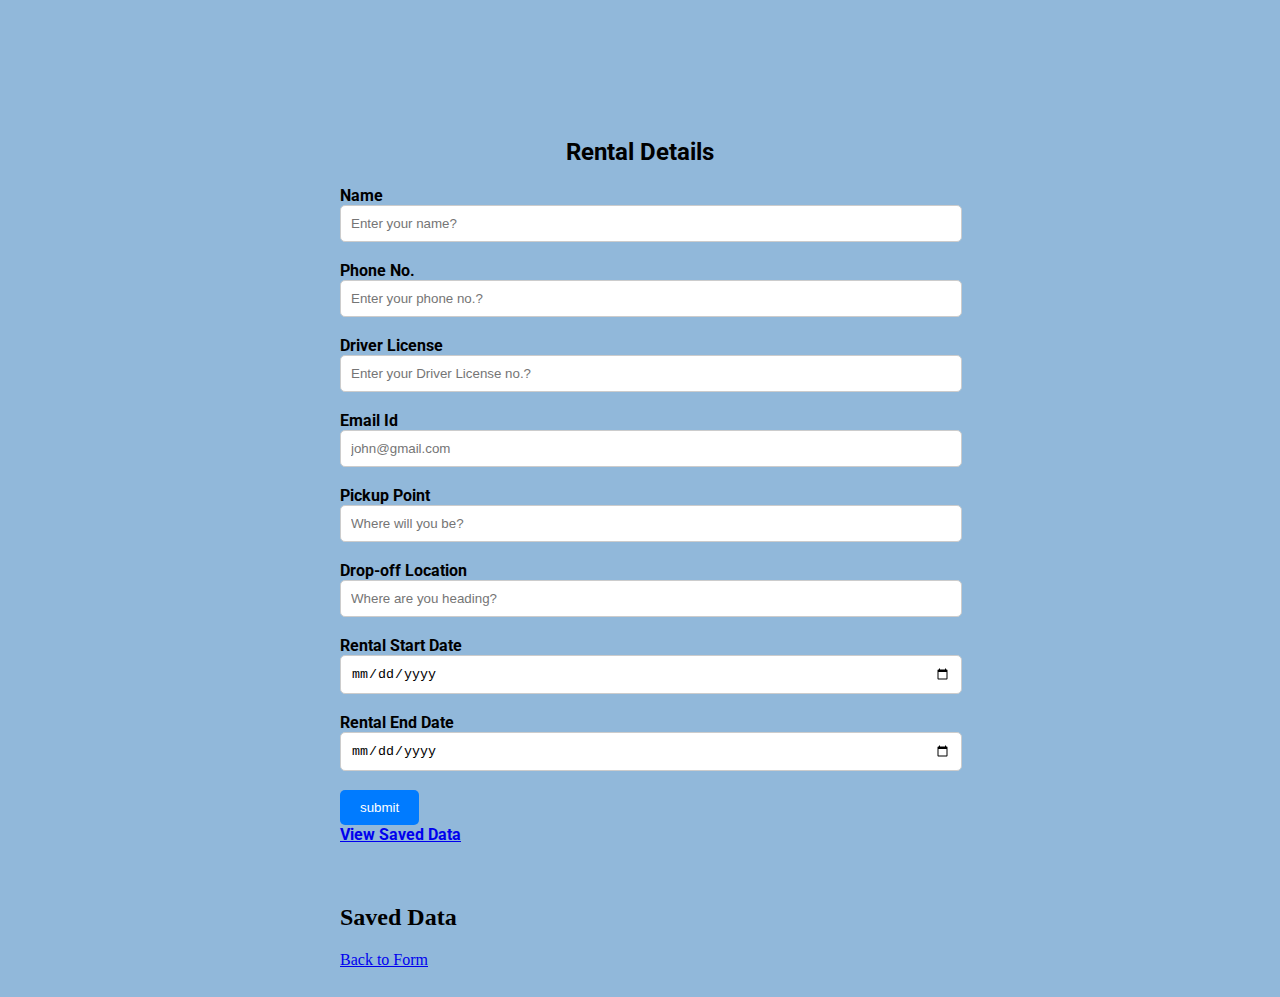
<file: templates/rent2.html>
<!DOCTYPE html>
<html lang="en">
<head>
    <meta charset="UTF-8">
    <meta name="viewport" content="width=device-width, initial-scale=1.0">
    <title>Destination Arrival Form</title>
    <link rel="stylesheet" type="text/css" href="../static/css/formstyle.css">
</head>
<body>
<div id="formPage" class="page roboto-thin">
    <div class="container"> 
        <center><h2>Rental Details</h2></center>
        <form id="arrivalForm">

            <label for="name">Name</label>
                <input class="form-input" type="text" id="name" name="email_id" placeholder="Enter your name?"  required><br>
                <br>

                <label for="phone">Phone No.</label>
                <input id="phone" class="form-input" type="tel" name="phone" pattern="[0-9]{10}" placeholder="Enter your phone no.?"  required><br>
                <br>

                

                <label for="license">Driver License</label>
                <input class="form-input" type="tel" id="license" name="phone" pattern="[0-9]{15}" placeholder="Enter your Driver License no.?"  required><br>
                <br>
                


                <label for="email">Email Id</label>
                <input class="form-input" type="text" id="email" name="email_id" placeholder="john@gmail.com"  required><br>
                <br>

                <label for="pickup">Pickup Point</label>
                <input class="form-input" type="text" id="pickup" name="pickup_point" placeholder="Where will you be?"  required><br>
                <br>

                <label for="dropOff">Drop-off Location</label>
                <input class="form-input" type="text" id="dropOff" name="destination_point" placeholder="Where are you heading?"  required><br>
                <br>

                <label for="start">Rental Start Date</label>
                <input class="form-input" type="date" id="start" name="departure_date" placeholder="When would you leave?"  required><br>
                <br>    

                <!-- <label>Departure Time</label>
                <input class="form-input" type="time" name="departure_time" placeholder="What time?"  required><br>
                <br> -->

                <label for="end">Rental End Date</label>
                <input class="form-input" type="date" id="end" name="departure_date" placeholder="When would you leave?"  required><br>
                <br>  
                
                <!-- <label>No. of passengers</label>
                <input class="form-input" type="number" name="no_of_passengers" min="1" max="20" placeholder="Total no of passengers" required><br>
                <br> -->
                
                <input type="submit" class="myButton" value="submit">
        </form>
        <a href="#savedData" onclick="showPage('savedData')">View Saved Data</a>
    </div>  
</div>

<div id="savedData" class="page">
    <div class="container">
        <h2>Saved Data</h2> 
        <div id="savedInfo"></div>
        <a href="#formPage" onclick="showPage('formPage')">Back to Form</a>
    </div>
</div>
                

<script src="../static/js/rent2.js"></script>

</body>
</html>
</file>
<file: static/css/formstyle.css>
@import url('https://fonts.googleapis.com/css2?family=Roboto:ital,wght@0,100;0,300;0,400;0,500;0,700;0,900;1,100;1,300;1,400;1,500;1,700;1,900&display=swap');

body {
    background-color: #91b8da;
}

.roboto-thin {
    font-family: "Roboto", sans-serif;
    font-weight: bolder;
    font-style: normal;
  }

.container {
    max-width: 600px;
    margin: 0 auto;
    padding: 20px;
    border-radius: 10px;    
}

.form-group {
    margin-bottom: 20px;
}

input[type="text"],
input[type="date"],
input[type="time"],
input[type="number"],
input[type="tel"] {
    width: 100%;
    padding: 10px;
    border: 1px solid #ccc;
    border-radius: 5px;
    background-color: #fff;
}

input[type="submit"] {
    background-color: #007bff;
    color: #fff;
    padding: 10px 20px;
    border: none;
    border-radius: 5px;
    cursor: pointer;
}

input[type="submit"]:hover {
    background-color: #0056b3;
}

/* Media Queries */
@media screen and (max-width: 768px) {
    .container {
        padding: 10px;
    }
}

@media screen and (max-width: 576px) {
    input[type="text"],
    input[type="date"],
    input[type="time"],
    input[type="number"],
    input[type="tel"] {
        font-size: 14px;
    }
}

#formPage {
    padding-top: 10vh;
}
</file>
